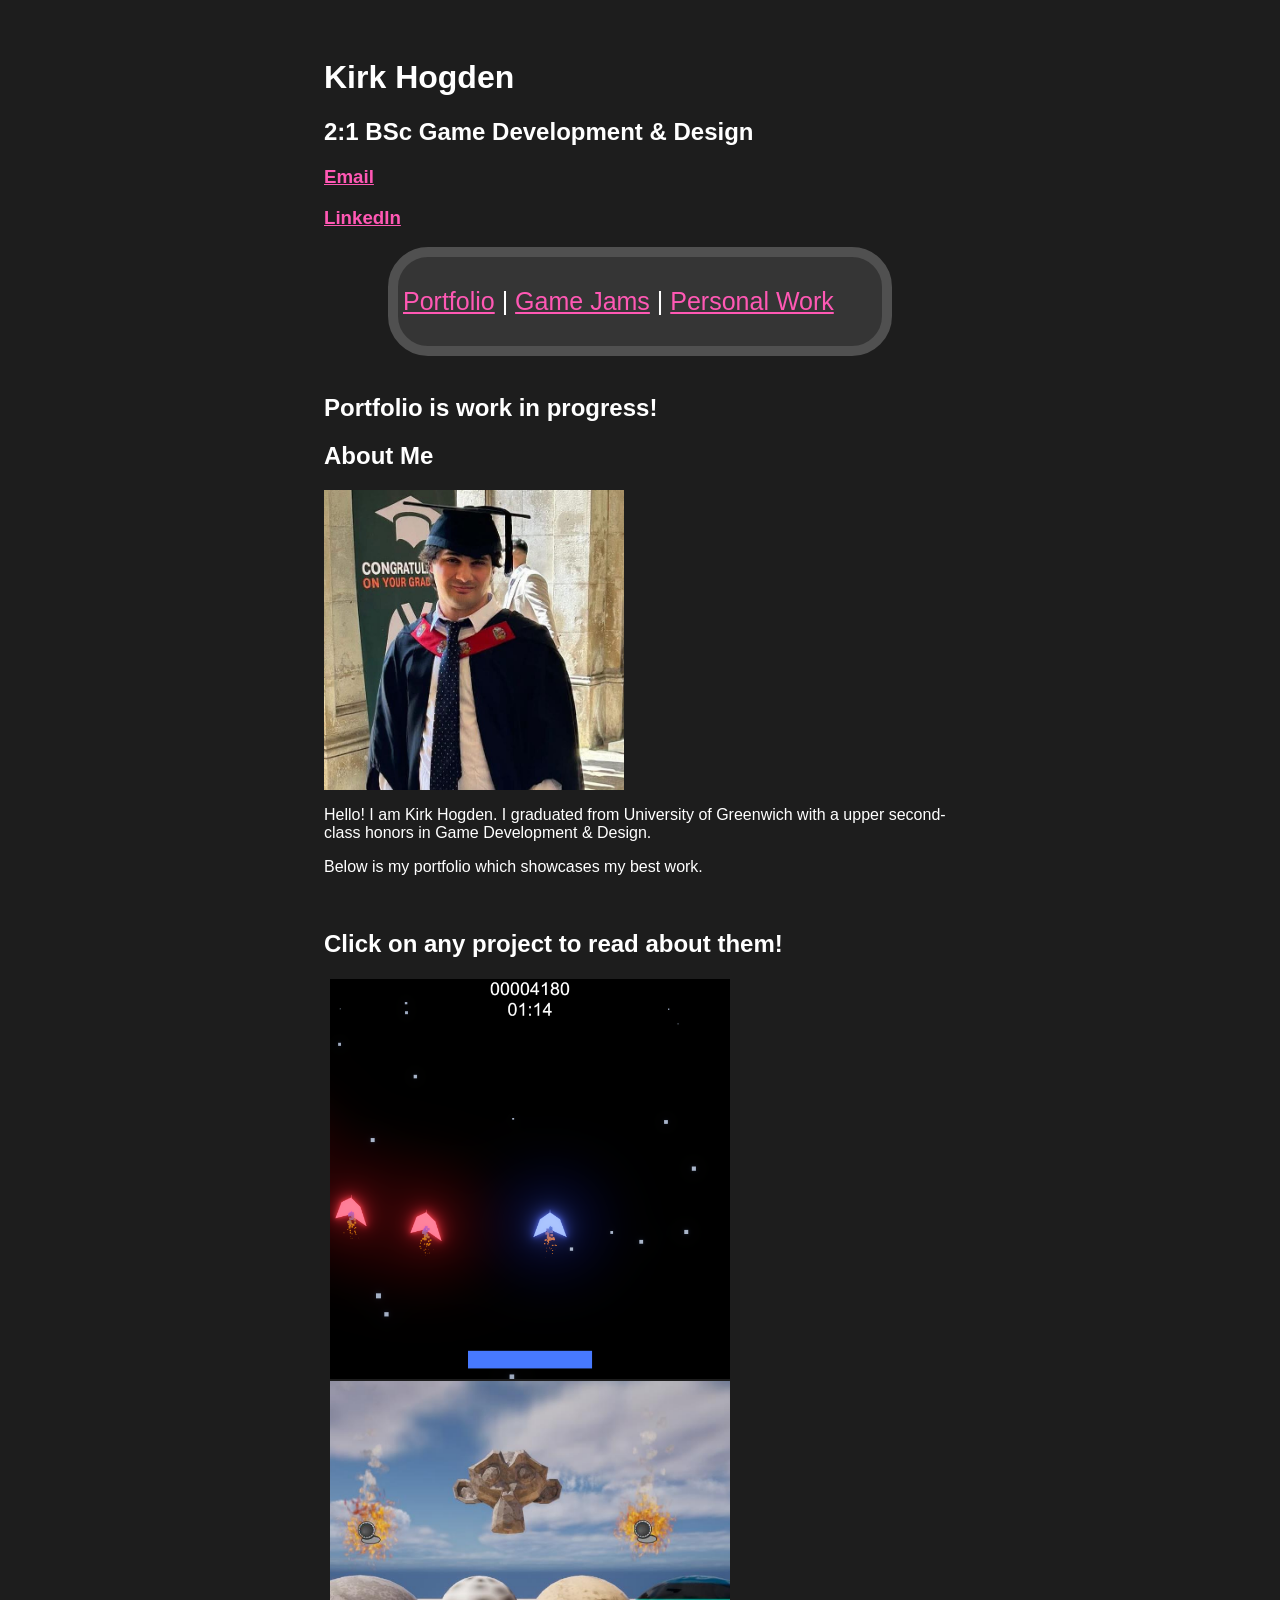
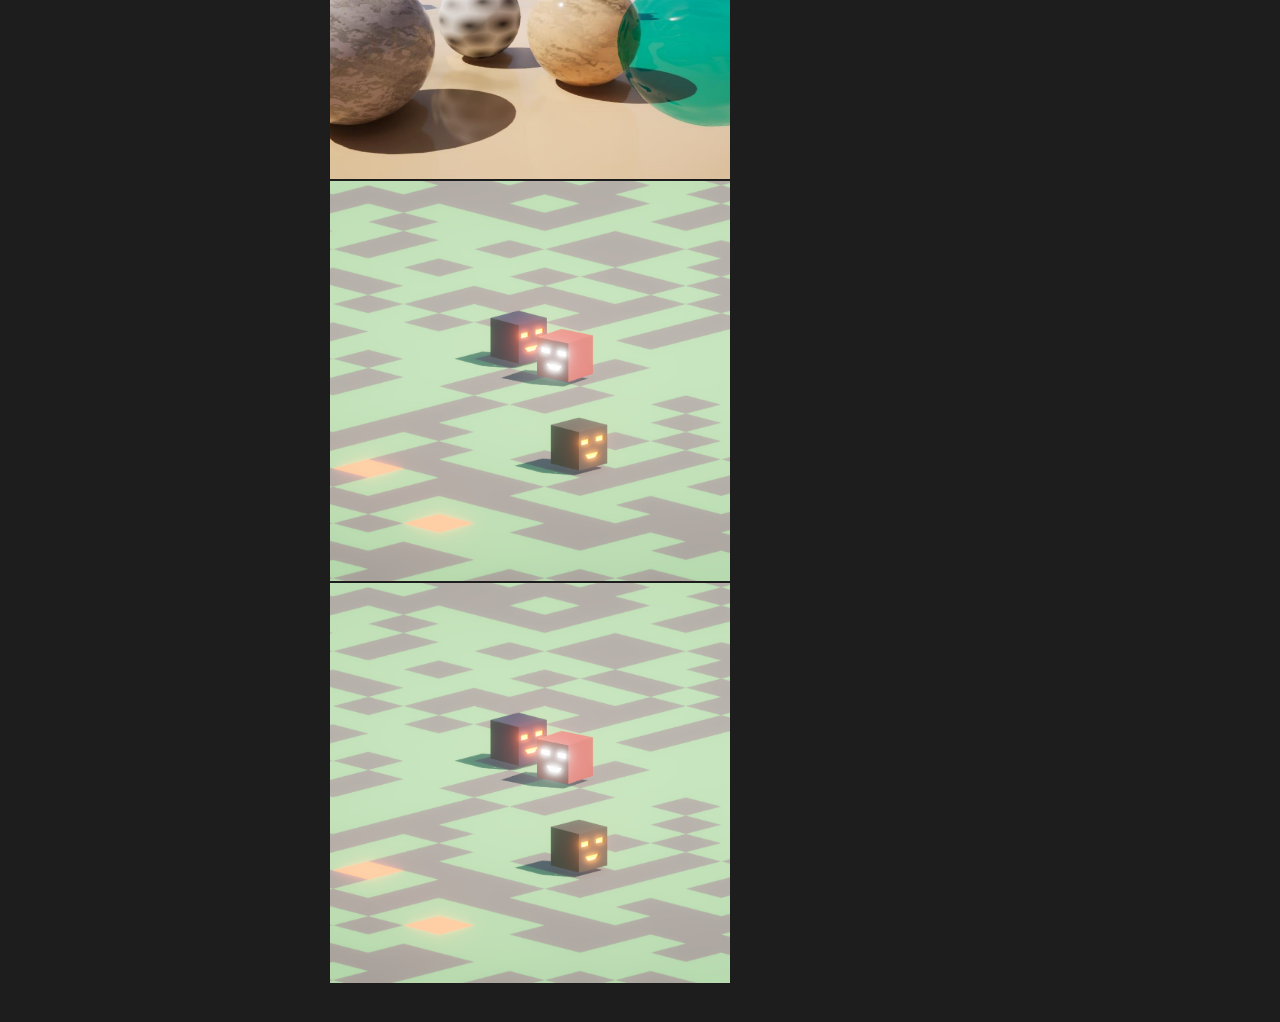
<file: index.html>
<!-- KHOGDEN -->
 <html>
    <head>
        <link rel="stylesheet" href="style.css">
        <script src="ProjectDisplay.js" defer></script>
        <title>Kirk Hogden</title>
    </head>

    <div class="websitePadding">
        <h1>Kirk Hogden</h1>
        <h2>2:1 BSc Game Development & Design</h2>
        <h3><a href="mailto:kirk.hogden12@gmail.com">Email</a></h3>
        <h3><a href="https://www.linkedin.com/in/kirk-hogden-78967a247/">LinkedIn</a></h3>
        <div class="navigationBar"><p>
            <a href="index.html">Portfolio</a> | <a href="gamejams.html">Game Jams</a> | <a href="personalwork.html">Personal Work</a>
        </p></div>
        
        </br>

        <h2 style="align-items: center;">Portfolio is work in progress!</h2>
        <h2>About Me</h2>
        <img src="Images/me.jpg" width="300" alt="Me on my graduation day!">
        <p>Hello! I am Kirk Hogden. I graduated from University of Greenwich with a upper second-class honors in Game Development & Design.</p>
        <p>Below is my portfolio which showcases my best work.</p>

        </br>
        <h2 id="projectTitle">Click on any project to read about them!</h2>
        <h3 id="projectLabels"></h3>
        <p id="projectMedia"></p>
        <p id="projectContent"></p>

        <button onclick="DisplayProject('Final Project')" style="background:none; border: none;"><img src="Images/infinitecosmos.png" alt="Final project" width="400"></button>
        <button onclick="DisplayProject('Shader Programming')" style="background:none; border: none;"><img src="Images/shaderprogramming.png" alt="Shader Programming" width="400"></button>
        <button onclick="DisplayProject('AI for Games')" style="background:none; border: none;"><img src="Images/aiforgames.png" alt="AI for Games" width="400"></button>
        <button onclick="DisplayProject('Game Audio')" style="background:none; border: none;"><img src="Images/aiforgames.png" alt="Game Audio" width="400"></button>
    </div>
 </html>
</file>
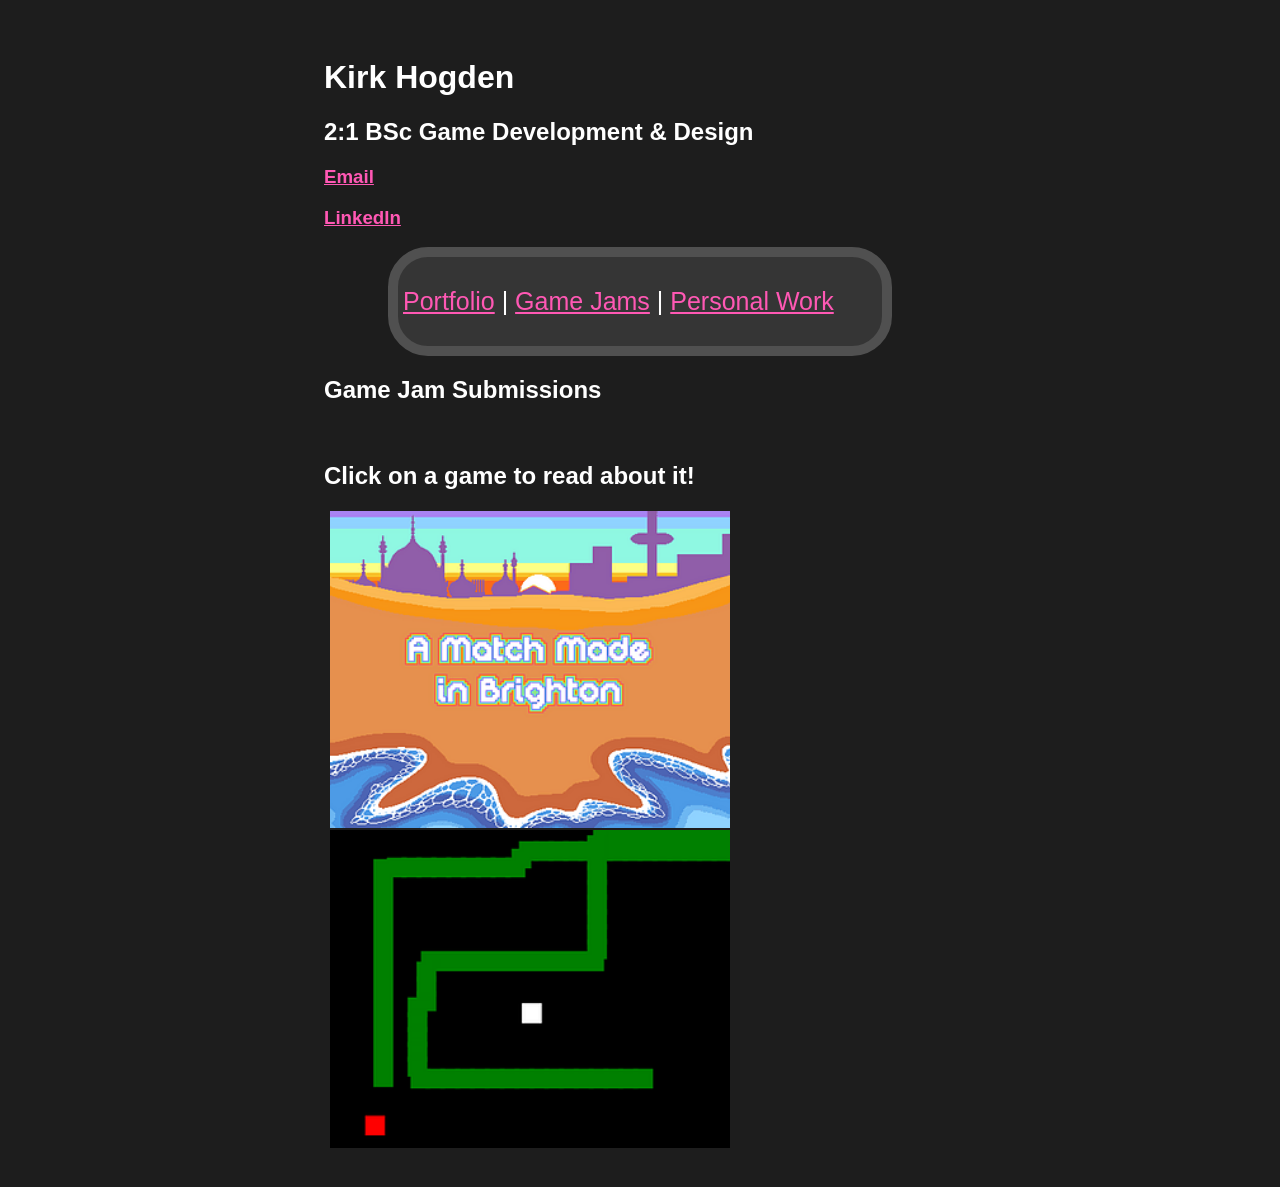
<file: gamejams.html>
<!-- KHOGDEN -->
 <html>
    <head>
        <link rel="stylesheet" href="style.css">
        <script src="ProjectDisplay.js" defer></script>
        <title>Kirk Hogden</title>
    </head>

    <div class="websitePadding">
        <h1>Kirk Hogden</h1>
        <h2>2:1 BSc Game Development & Design</h2>
        <h3><a href="mailto:kirk.hogden12@gmail.com">Email</a></h3>
        <h3><a href="https://www.linkedin.com/in/kirk-hogden-78967a247/">LinkedIn</a></h3>
        <div class="navigationBar"><p>
            <a href="index.html">Portfolio</a> | <a href="gamejams.html">Game Jams</a> | <a href="personalwork.html">Personal Work</a>
        </p></div>

        <h2>Game Jam Submissions</h2></br>

        <h2 id="projectTitle">Click on a game to read about it!</h2>
        <h3 id="projectLabels"></h3>
        <p id="projectMedia"></p>
        <p id="projectContent"></p>

        <button onclick="DisplayProject('Brighton Love Match')" style="background:none; border: none;"><img src="Images/brightonlovematch.png" alt="Brighton Love Match" width="400"></button>
        <button onclick="DisplayProject('Reverse Venom')" style="background:none; border: none;"><img src="Images/reversevenom.png" alt="Reverse Venom" width="400"></button>
    </div>
 </html>
</file>
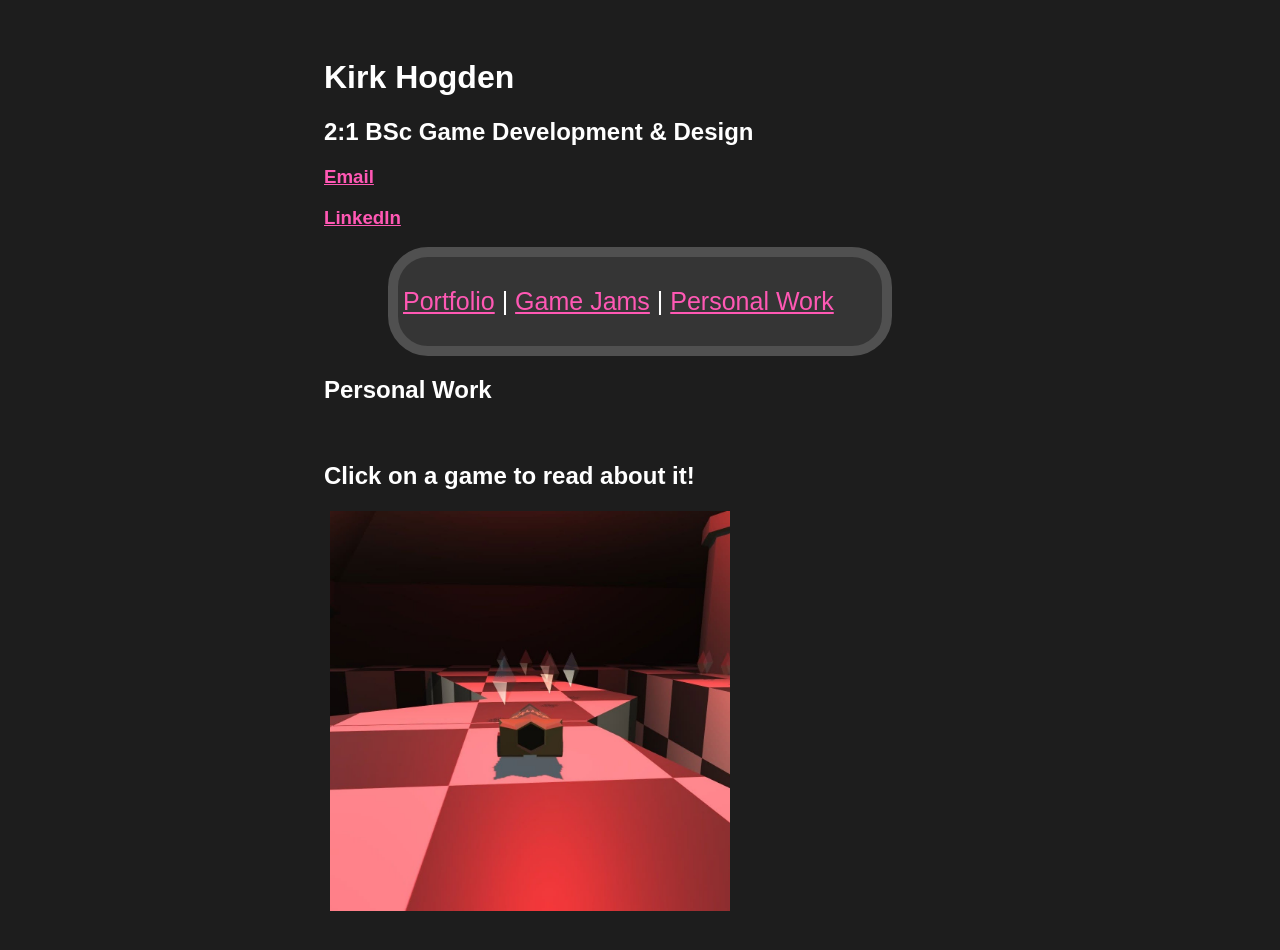
<file: personalwork.html>
<!-- KHOGDEN -->
 <html>
    <head>
        <link rel="stylesheet" href="style.css">
        <script src="ProjectDisplay.js" defer></script>
        <title>Kirk Hogden</title>
    </head>

    <div class="websitePadding">
        <h1>Kirk Hogden</h1>
        <h2>2:1 BSc Game Development & Design</h2>
        <h3><a href="mailto:kirk.hogden12@gmail.com">Email</a></h3>
        <h3><a href="https://www.linkedin.com/in/kirk-hogden-78967a247/">LinkedIn</a></h3>
        <div class="navigationBar"><p>
            <a href="index.html">Portfolio</a> | <a href="gamejams.html">Game Jams</a> | <a href="personalwork.html">Personal Work</a>
        </p></div>

        <h2>Personal Work</h2></br>

        <h2 id="projectTitle">Click on a game to read about it!</h2>
        <h3 id="projectLabels"></h3>
        <p id="projectMedia"></p>
        <p id="projectContent"></p>

        <button onclick="DisplayProject('Grit Crystal')" style="background:none; border: none;"><img src="Images/gritcrystal0.jpg" alt="Grit Crystal" width="400"></button>
    </div>
 </html>
</file>
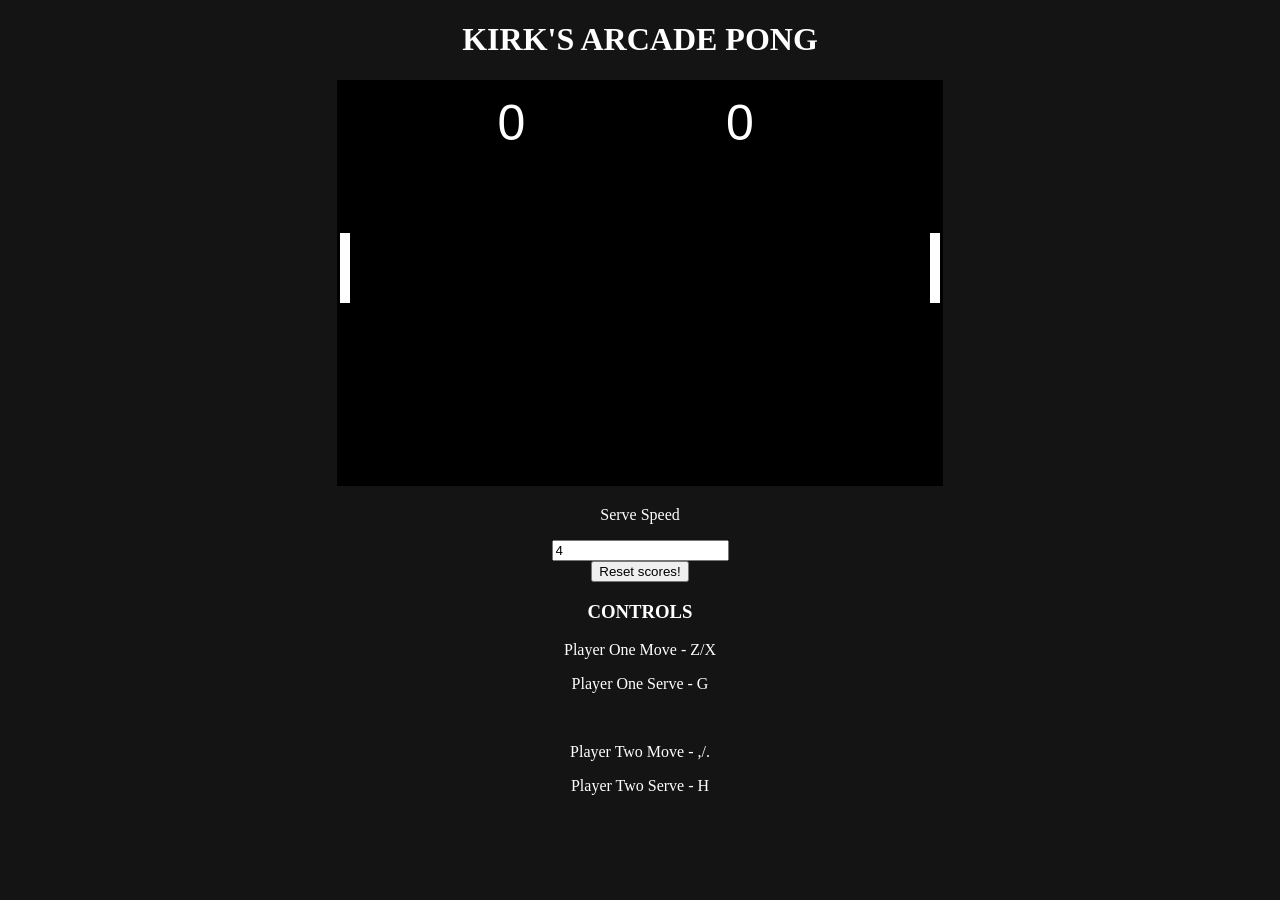
<file: WebProjects/Pong/Task1.html>
<!-- KHOGDEN 001115381 -->
<!-- Help from past given lab task resources -->
<!-- WEEK 12 NOTE - I wanted do go with the pong idea as I really enjoyed playing through it
last week, and would love to be able to customise it more in with my own preferences.
I want to aim to make this similar to the classic Atari Pong, but with a computer AI and
even customisable game options through HTML input. -->
<!DOCTYPE html>
<html>
<head>
    <title>Arcade Pong</title>
    <meta charset="UTF-8">
    <meta name="viewport" content="width=device-width, initial-scale=1.0">
</head>
<style>
    body
    {
        background-color: rgb(20, 20, 20);
    }

    .gameContainer
    {
        text-align: center;
    }

    canvas
    {
        /* Give the traditional black background for the game. */
        background-color: black;
    }

    h1, h3, p
    {
        color: white;
    }
</style>
<body>
    <div class="gameContainer">
    <h1>KIRK'S ARCADE PONG</h1>
    <canvas id="sCanvas" width="600" height="400" style="border: solid;"></canvas></br>
    <p>Serve Speed</p><input type="number" id="serveSpeed" value="4"></br>
    <input type="button" id="scoreResetButton" value="Reset scores!" onclick="resetScores()"></br>
    <h3>CONTROLS</h3><p>Player One Move - Z/X</p><p>Player One Serve - G</p></br>
    <p>Player Two Move - ,/.</p><p>Player Two Serve - H</p>
    </div>
    <script type="text/javascript">
        "use strict";
        //******************
        // Variables
        //******************
        var c = document.getElementById("sCanvas"); // Reference to the canvas.
        var ctx = sCanvas.getContext("2d"); // Setup context of the canvas to be 2D.
        var cHeight = sCanvas.height; // The height reference of the canvas.
        var cWidth = sCanvas.width; // The width reference of the canvas.
        var beep = new Audio('Beep.wav'); // The beep audio that will play when the ball bounces off the walls or paddles.
        var served = false; // Check if one of the players has served.
        var ballCannotDetectPaddles = false; // If true then the ball won't detect collision from paddles. This boolean is used to prevent the ball from getting stuck inside the paddle.
        // var changedirection = false; //
        var score1 = 0;  // for score board
        var score2 = 0;  // for score board

        var playerOneHuman = false; // If false then player one will be computer controlled.
        var playerTwoHuman = false; // If false then player two will be computer controlled.
        var freezeBots = true; // If true then regardless then the bot player whether it's player one or two will be frozen.
        var idleCountPlayerOne = 6; // Idle count for if player one don't give any input. This will countdown to zero, which will then resort in the player being reset to an computer-controlled player.
        var idleCountPlayerTwo = 6; // Idle count for if player two don't give any input. This will countdown to zero, which will then resort in the player being reset to an computer-controlled player.

        var serveSpeedMultiplier = 1; // Multiplier for the serve speed. This is mainly used for when the ball is hit in certain angles, such as when the ball hits the middle of the paddle it'll move horizontally much faster.

       // Prepare for loading the image background onto the canvas.
    //    img.onload = function LoadBackground()
    //    {
    //         ctx.drawImage(img, 0, 0); // Display the image.
    //    }

        setTimeout(idleCounterTick, 1000); // Begin the idle counter.

        //******************
        //Objects
        //******************
         //create paddle object
        class Paddle
        {
            constructor(x,y)
            {
                  this.colour = "white"; // The paddle's colour.
                  this.xPos = x; // X position of the paddle.
                  this.yPos = y; // Y position of the paddle.
                  this.width = 10; // Width of the paddle shape.
                  this.height = 70; // Height of the paddle shape.
                  this.speed =  4; // The speed that the paddle can move at.
            }

            drawMe() // Method for drawing out the paddle object.
            {
               ctx.beginPath(); // Begin setting up the paddle.
               ctx.rect(this.xPos, this.yPos, this.width, this.height); // Set the paddle shape.
               ctx.fillStyle = this.colour; // Set the colour of the paddle.
               ctx.fill(); // Fill the shapes into the canvas.
            }
        } // end paddle object

        //create the sphere object
        class Sphere {
            constructor()
            {
                this.radius = 10; // Size of the sphere.
                this.colour = "white"; // Colour of the sphere.
                this.xPos = cWidth / 2; // The X position of the sphere.
                this.yPos = cHeight / 2; // The Y position of the sphere.
                this.speedY = 0; // The vertical speed of the sphere.
                this.speedX = 0; // The horizontal speed of the sphere.
            }
               
            drawMe()
            {
                //method to draw itself
                ctx.beginPath();
                ctx.arc(this.xPos, this.yPos, this.radius, 0, Math.PI * 2, true);
                ctx.fillStyle = this.colour;
                ctx.fill();
              
            }
            //method to move itself
            moveMe()
            {
                // Prepare the ball for moving into it's next position on the HTML canvas.
                this.yPos += this.speedY;
                this.xPos += this.speedX * serveSpeedMultiplier;

                //bounce off the bottom wall
                if (this.yPos >cHeight-this.radius)
                {
                    beep.play(); // Play beep sound as the ball bounces off.
                    this.speedY = -this.speedY; // Bounce off the top wall
                    this.yPos = cHeight-this.radius; // This makes sure the ball doesn't get stuck in the vertical walls.
                }
                else if(this.yPos<0+this.radius)
                {
                    beep.play(); // Play beep sound as the ball bounces off.
                    this.speedY= -this.speedY; // Bounce off the bottom wall
                    this.yPos = this.radius; // This makes sure the ball doesn't get stuck in the vertical walls.
                }

            //stop ball if hit right side
            if (this.xPos > cWidth)
            {
                // Game over, player 1 wins. Freeze the ball.
                this.speedX = 0; // Freeze horizontal speed.
                this.speedY = 0; // Freeze vertical speed.
                serveSpeedMultiplier = 1; // Reset the serve speed back to one so it's ready for the next round.
                served = false // Set 'served' to false, allowing for the players to start a new round.

                score1++; // Increase player one's score by one.
            }
            else if (this.xPos > player2.xPos - 10 && (this.yPos > player2.yPos && this.yPos < (player2.yPos + player2.height)) && !ballCannotDetectPaddles) //bounce off player 2 paddle
            {
                beep.play(); // Play beep sound as the ball bounces off.
                this.speedX = -this.speedX; // Bounce the ball over to player 1's direction.

                // Change the vertical direction of the ball depending where on the paddle the ball hits.
                if(this.yPos > player2.yPos + (player2.height / 1.75) && this.yPos < (player2.yPos + (player2.height / 1.25)))
                {
                    this.speedY /= 3; // When the ball hits the middle of the paddle, rather than bouncing up or down, it's Y speed is divided by 3 to make it move in a almost straight line.
                    serveSpeedMultiplier += 1; // Increase the serve speed multiplier when it hits the center of the paddle.
                }
                else if(this.yPos > player2.yPos && this.yPos < (player2.yPos + (player2.height / 5)))
                {
                    this.speedY = 4.25; // Bounce the ball off the paddle vertically to make it move sideways.
                    serveSpeedMultiplier = 1; // Reset the ball's serve speed multiplier back to one once it hits the side of the paddle.
                }
                else if(this.yPos > player2.yPos && this.yPos < (player2.yPos + (player2.height / 2)))
                {
                    this.speedY = 3; // Bounce the ball off the paddle vertically to make it move sideways.
                    serveSpeedMultiplier = 1.45; // Set the ball serve speed to be slightly faster when it hits the middle edge.
                }
                else if(this.yPos > player2.yPos + (player2.height / 5) && this.yPos < (player2.yPos + player2.height))
                {
                    this.speedY = -4.25; // Bounce the ball off the paddle vertically to make it move sideways.
                    serveSpeedMultiplier = 1; // Reset the ball's serve speed multiplier back to one once it hits the side of the paddle.
                }
                else if(this.yPos > player2.yPos + (player2.height / 2) && this.yPos < (player2.yPos + player2.height))
                {
                    this.speedY = -3; // Bounce the ball off the paddle vertically to make it move sideways.
                    serveSpeedMultiplier = 1.45; // Set the ball serve speed to be slightly faster when it hits the middle edge.
                }

                // Disable collision for a slight moment to prevent the ball getting stuck.
                ballCannotDetectPaddles = true;
                setTimeout(enablePaddleCollision, 100); // Enable collision again after after 100 milliseconds.

                // Freezing the player if it's computer controlled.
                if(!playerTwoHuman)
                {
                    freezeBots = true; // Freeze the bot for a short moment to give movement restrictions. This helps to prevent the bot always winning.
                    setTimeout(botUnfreeze, Math.random() * (6600 / document.getElementById("serveSpeed").value)); // Unfreeze the bot again after a random set of time.
                }
            }

            //stop ball if hit left side
            if (this.xPos < 0)
            {
                // Game over, player 2 wins. Freeze the ball.
                this.speedX = 0; // Freeze horizontal speed.
                this.speedY = 0; // Freeze vertical speed.
                serveSpeedMultiplier = 1; // Reset the serve speed back to one so it's ready for the next round.
                served = false // Set 'served' to false, allowing for the players to start a new round.

                score2++; // Increase player two's score by one.
            }
            else if (this.xPos < player1.xPos + 20 && (this.yPos > player1.yPos && this.yPos < (player1.yPos + player1.height)) && !ballCannotDetectPaddles) //bounce off player 1 paddle
            {
                beep.play(); // Play beep sound as the ball bounces off.
                this.speedX = -this.speedX; // Bounce the ball over to player 2's direction.

                // Change the vertical direction of the ball depending where on the paddle the ball hits.
                if(this.yPos > player1.yPos + (player1.height / 1.75) && this.yPos < (player1.yPos + (player1.height / 1.25)))
                {
                    this.speedY /= 3; // When the ball hits the middle of the paddle, rather than bouncing up or down, it's Y speed is divided by 3 to make it move in a almost straight line.
                    serveSpeedMultiplier += 1; // Increase the serve speed multiplier when it hits the center of the paddle.
                }
                else if(this.yPos > player1.yPos && this.yPos < (player1.yPos + (player1.height / 5)))
                {
                    this.speedY = 4.25; // Bounce the ball off the paddle vertically to make it move sideways.
                    serveSpeedMultiplier = 1; // Reset the ball's serve speed multiplier back to one once it hits the side of the paddle.
                }
                else if(this.yPos > player1.yPos && this.yPos < (player1.yPos + (player1.height / 2)))
                {
                    this.speedY = 3; // Bounce the ball off the paddle vertically to make it move sideways.
                    serveSpeedMultiplier = 1.45; // Set the ball serve speed to be slightly faster when it hits the middle edge.
                }
                else if(this.yPos > player1.yPos + (player1.height / 5) && this.yPos < (player1.yPos + player1.height))
                {
                    this.speedY = -4.25; // Bounce the ball off the paddle vertically to make it move sideways.
                    serveSpeedMultiplier = 1; // Reset the ball's serve speed multiplier back to one once it hits the side of the paddle.
                }
                else if(this.yPos > player1.yPos + (player1.height / 2) && this.yPos < (player1.yPos + player1.height))
                {
                    this.speedY = -3; // Bounce the ball off the paddle vertically to make it move sideways.
                    serveSpeedMultiplier = 1.45; // Set the ball serve speed to be slightly faster when it hits the middle edge.
                }

                // Disable collision for a slight moment to prevent the ball getting stuck.
                ballCannotDetectPaddles = true;
                setTimeout(enablePaddleCollision, 100); // Enable collision again after after 100 milliseconds.

                // Freezing the player if it's computer controlled.
                if(!playerOneHuman)
                {
                    freezeBots = true; // Freeze the bot for a short moment to give movement restrictions. This helps to prevent the bot always winning.
                    setTimeout(botUnfreeze, Math.random() * (6600 / document.getElementById("serveSpeed").value)); // Unfreeze the bot again after a random set of time.
                }
            }

                }//end moveMe function
            }// end Sphere object

        //******************
        // create game objects
        //******************

            // Setup the sphere and paddles, ready for the 'render()' function
            var ball = new Sphere();
            var player1 = new Paddle(0, 150);
            var player2 = new Paddle(590, 150);

            //*********************
            // Deal with key presses
            // **********************

            var keysDown = []; //empty array to store which keys are being held down


        window.addEventListener("keydown", function (event) {
           keysDown[event.keyCode] = true; //store the code for the key being pressed
        });

        window.addEventListener("keyup", function (event) {
         delete  keysDown[event.keyCode] ; // Delete the stored code once the key has been lifted.
        });

        // Stop the player from being able to set the serve speed too high or low.
        function serveSpeedValueAlert()
        {
            alert("'Serve Speed' has to be between 3 - 6!"); // Execute the alert message.
        }

        // Function for resetting player scores.
        function resetScores()
        {
            // Reset scores for player one and two.
            score1 = 0; // Reset player one's score.
            score2 = 0; // Reset player two's score.
        }

        // Function for bringing back the ability for the ball to detect paddle collision. Designed for setTimeout().
        function enablePaddleCollision()
        {
            ballCannotDetectPaddles = false; // Disable ball's ability to detect collision with paddles.
        }

        // Function that ticks down the time whenever human players are being idle
        function idleCounterTick()
        {
            if(idleCountPlayerOne > 0)
                idleCountPlayerOne--; // Count down by one second.
            else
                playerOneHuman = false; // Set player one as a bot.

            if(idleCountPlayerTwo > 0)
                idleCountPlayerTwo--; // Count down by one second.
            else
                playerTwoHuman = false; // Set player two as a bot.

            setTimeout(idleCounterTick, 1000); // Repeat this function every second.
        }

        // Function for unfreezing bot players.
        function botUnfreeze()
        {
            freezeBots = false; // Allow the bots to move again.
        }

        // Function for checking player input.
        function checkKeys()
        {
            if(!served) // Check to see if a round hasn't started already before checking for serve input. Prevents either player from serving when a round is already going.
            {
                // Player one serves!
                if (keysDown[71])
                {
                    // Check if the serve speed is at a value it shouldn't be.
                    if(document.getElementById("serveSpeed").value > 6 || document.getElementById("serveSpeed").value < 3)
                    {
                        delete keysDown[71]; // This prevents the browser not noticing the button has already been lifted during the alert message.
                        serveSpeedValueAlert(); // If the serve speed is too high or too low then alert the player, cancelling the serve.
                    }
                    else
                    {
                        playerOneHuman = true; // Since player one is trying to give input, we know this is a human player, disabling the computer control.
                        idleCountPlayerOne = 6; // Set the idle counter back to 15 once the game detects input.
                        served = true; // Ball has been served. Stops players from serving again when the ball is already moving.
                        freezeBots = false; // If the player is playing against a bot then allow the bot to begin moving.
                        serveBall(1, 1 * document.getElementById("serveSpeed").value); // Serve the ball.
                    }
                }

                // Player two serves!
                if (keysDown[72])
                {
                    // Check if the serve speed is at a value it shouldn't be.
                    if(document.getElementById("serveSpeed").value > 6 || document.getElementById("serveSpeed").value < 3)
                    {
                        delete keysDown[72]; // This prevents the browser not noticing the button has already been lifted during the alert message.
                        serveSpeedValueAlert(); // If the serve speed is too high or too low then alert the player, cancelling the serve.
                    }
                    else
                    {
                        playerTwoHuman = true; // Since player two is trying to give input, we know this is a human player, disabling the computer control.
                        idleCountPlayerTwo = 6; // Set the idle counter back to 15 once the game detects input.
                        served = true; // Ball has been served. Stops players from serving again when the ball is already moving.
                        freezeBots = false; // If the player is playing against a bot then allow the bot to begin moving.
                        serveBall(2, 1 * document.getElementById("serveSpeed").value); // Serve the ball.
                    }
                }
            }

            // Check if player one is trying to control their paddle up or down.
            if (keysDown[90])
            {
                playerOneHuman = true; // Since player one is trying to give input, we know this is a human player, disabling the computer control.
                idleCountPlayerOne = 6; // Set the idle counter back to 15 once the game detects input.
                if(player1.yPos > 0)
                    movePaddle(1, -player1.speed); // Z
            }
             
            if (keysDown[88])
            {
                playerOneHuman = true; // Since player one is trying to give input, we know this is a human player, disabling the computer control.
                idleCountPlayerOne = 6; // Set the idle counter back to 15 once the game detects input.
                if(player1.yPos < (cHeight-player1.height))
                    movePaddle(1, player1.speed); // X
            }

            // If player one is a computer player.
            if(!playerOneHuman && served && !freezeBots)
            {
                if(player1.yPos > ball.yPos - (player1.height / 2)) // Check if bot is above the ball.
                {
                    if(player1.yPos > 0)
                         movePaddle(1, -player1.speed);
                }
                else if(player1.yPos < ball.yPos - (player1.height / 2)) // Check if bot is below the ball.
                {
                    if(player1.yPos < (cHeight-player1.height))
                        movePaddle(1, player1.speed); // If the paddle isn't above the ball then it's going to be below, so the computer player will move up instead.
                }
            }

            // Check if player two is trying to control their paddle up or down.
            if (keysDown[190])
            {
                playerTwoHuman = true; // Since player two is trying to give input, we know this is a human player, disabling the computer control.
                idleCountPlayerTwo = 6; // Set the idle counter back to 15 once the game detects input.
                if(player2.yPos > 0)
                    movePaddle(2, -player2.speed); // Period/Dot
            }
             
            if (keysDown[188])
            {
                playerTwoHuman = true; // Since player two is trying to give input, we know this is a human player, disabling the computer control.
                idleCountPlayerTwo = 6; // Set the idle counter back to 15 once the game detects input.
                if(player2.yPos < (cHeight-player2.height))
                    movePaddle(2, player2.speed); // Comma
            }
   
            // If player two is a computer player.
            if(!playerTwoHuman && served && !freezeBots)
            {
                if(player2.yPos > ball.yPos - (player2.height / 2)) // Check if bot is above the ball.
                {
                    if(player2.yPos > 0)
                        movePaddle(2, -player2.speed);
                }
                else if(player2.yPos < ball.yPos - (player2.height / 2)) // Check if bot is below the ball.
                {
                    if(player2.yPos < (cHeight-player2.height))
                        movePaddle(2, player2.speed); // If the paddle isn't above the ball then it's going to be below, so the computer player will move up instead.
                }
            }
        }

        function serveBall(player, serveSpeed)
        {
            // Put the ball back in the center of the canvas.
            ball.xPos = cWidth / 2;
            ball.yPos = cHeight / 2;

            if(player == 1)
                ball.speedX = serveSpeed; // Push the ball towards player two.
            else if(player == 2)
                ball.speedX = -serveSpeed; // Push the ball towards player one.

            ball.speedY = Math.random() * 3; // Give a random vertical speed to the ball.
        }

        // Move player paddle
        function movePaddle(player, moveSpeed)
        {
            // Player one movement.
            if(player == 1)
                player1.yPos += moveSpeed; // Move player one's paddle up or down.

            // Player two movement.
            if(player == 2)
                player2.yPos += moveSpeed; // Move player two's paddle up or down.
        }
        
        // Display both player's scores.
        function scoreboard()
        {
            ctx.font = "50px Arial" // Set the font of the score display.
            ctx.textAlign = "center"; // Center the text align of the score display.

            // Display the score visually.
            ctx.fillText(score1.toString(), sCanvas.width / 3.5, sCanvas.height / 7);
            ctx.fillText(score2.toString(), sCanvas.width / 1.5, sCanvas.height / 7);
        }

        // Function for displaying all objects on the screen in their current positions.
        function render()
        {
            requestAnimationFrame(render); // Allows the function to repeat calling itself, giving a constant update.
            ctx.clearRect(0, 0, cWidth, cHeight); // Clear the previous positions that the ball and paddles were in.

            // ctx.drawImage(img, 0, 0); // Load the background again after being cleared.

            if(served) // Check if a round is currently going.
            {
                ball.drawMe(); // Display the ball on the canvas in it's new position.
                ball.moveMe(); // Prepare the ball for when it moves into it's next position.
            }

            // Draw out player one and two's paddles on the HTML canvas.
            player1.drawMe();
            player2.drawMe();

            checkKeys(); // Check for input from player one and two.
            scoreboard(); // Display the current scores.
        }
    
        render(); //set the animation and drawing on canvas going
    
    </script>
</body>

</html>
</file>
<file: style.css>
/* KHOGDEN */
h1, h2, h3, p
{
    font-family: Arial, Helvetica, sans-serif;
    color: #ffffff;
}

a
{
    font-family: Arial, Helvetica, sans-serif;
    color: #ff58b4;
}

body
{
    background-color: #1d1d1d;
}

.label
{
    font-size: 15px;
    border-radius: 5px;
    padding: 5px;
    width: fit-content;
    display: inline-block;
}

.websitePadding
{
    width: 50%;
    padding: 30px;
    margin: 0 auto;
}

.navigationBar
{
    font-size: 25px;
    color: #ffffff;

    /* Content box settings */
    width: 75%;
    border-radius: 40px;
    border: 10px solid #505050;
    background-color: #353535;
    padding: 5px;
    margin: 0 auto;
}

.imageContainer
{
  position: relative;
  display: inline-block;
  overflow: hidden;
}

.imageContainer img
{
  display: block;
  width: 400px;
  height: auto;
}

.imageOverlayText
{
    position: absolute;
    top: 0;
    left: 0;
    width: 100%;
    height: 100%;
    
    padding: 20px;
    box-sizing: border-box;

    display: flex;
    justify-content: center;
    align-items: center;
    
    color: white;
    font-family: Arial, Helvetica, sans-serif;
    font-size: 20px;
    background-color: #0000009d;
    
    opacity: 0;
    transition: opacity 0.3s ease-in-out;
}

.imageContainer:hover .imageOverlayText
{
  opacity: 1;
}
</file>
